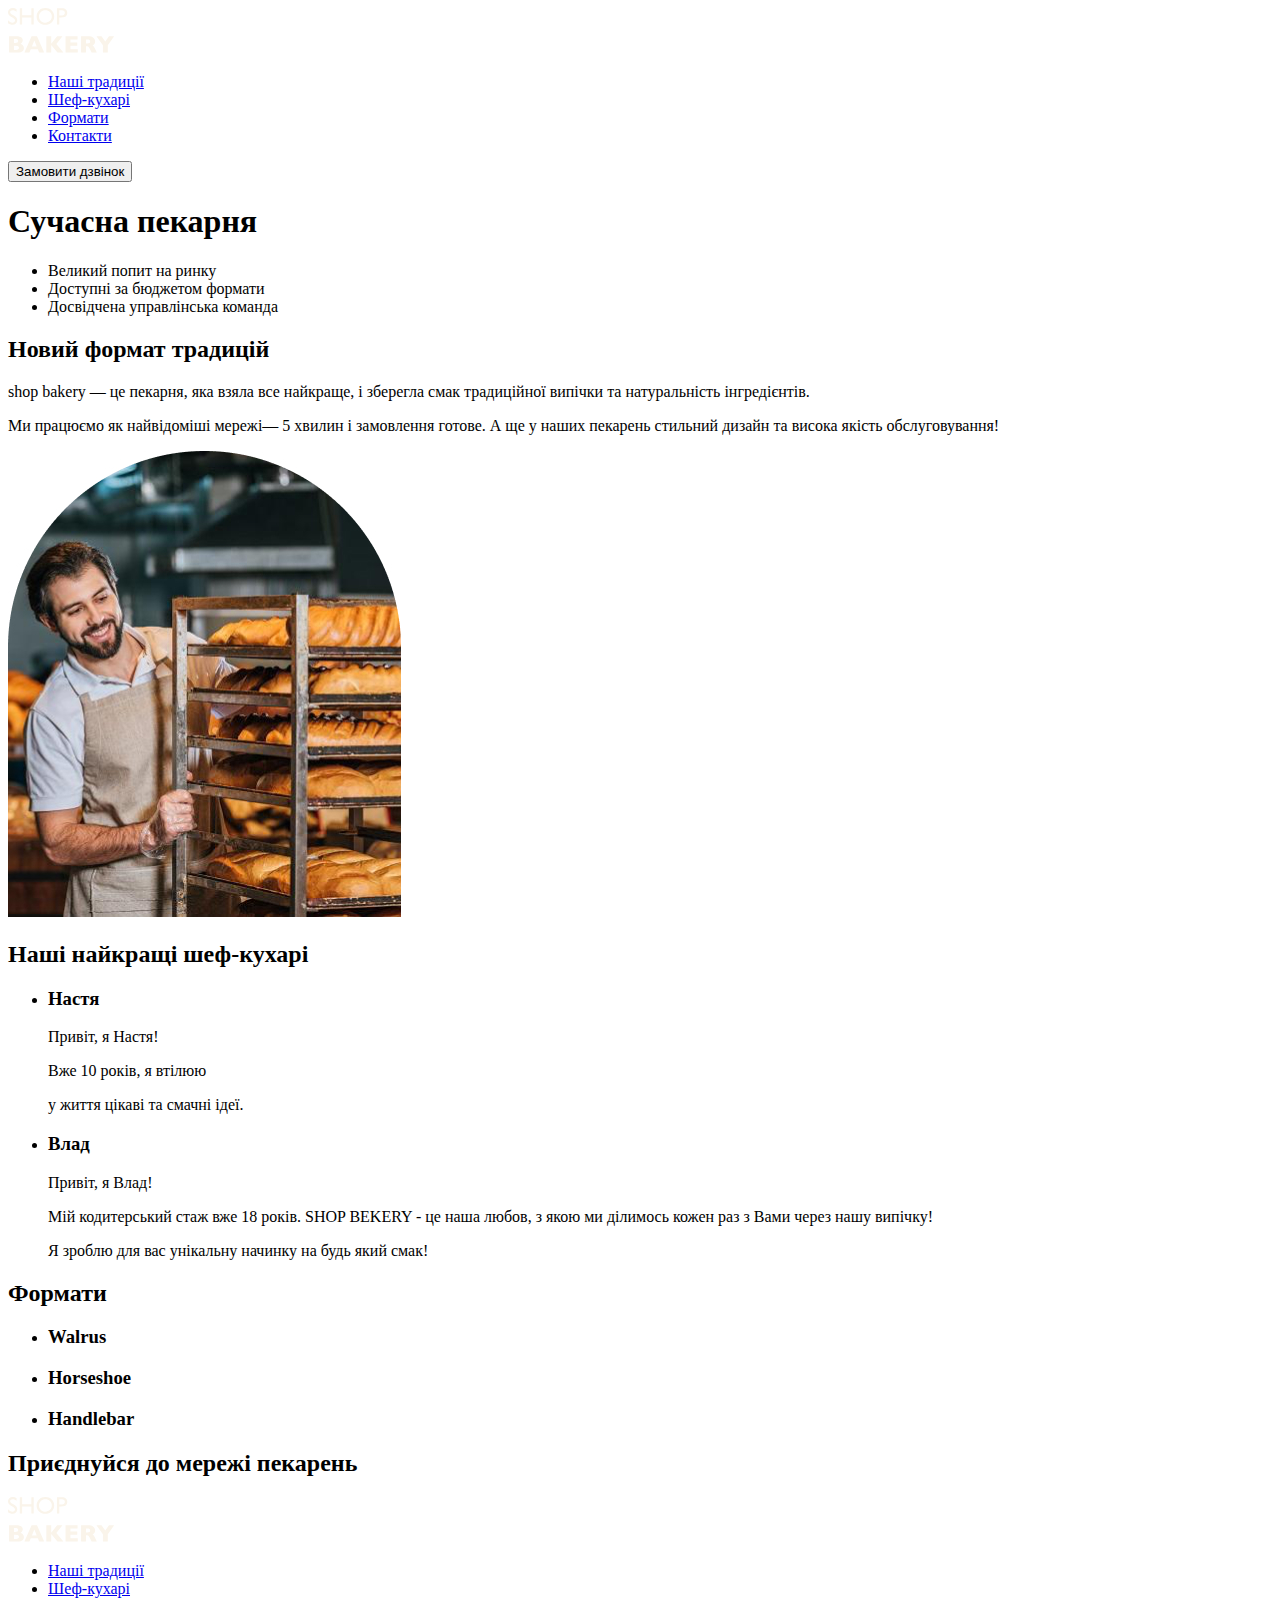
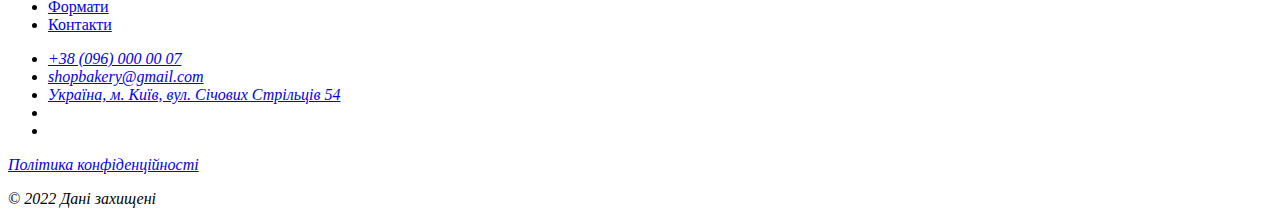
<file: index.html>
<!doctype html>
<html lang="uk">
  <head>
    <meta charset="UTF-8" />
    <meta name="viewport" content="width=device-width, initial-scale=1.0" />
    <title>Сучасна пекарня</title>
  </head>
  <body>
    <header>
      <nav>
        <a href="#"
          ><img src="./images/logo.svg" alt="логотип сучасноі пекарні" />
        </a>
        <ul>
          <li><a href="#">Наші традиції</a></li>
          <li><a href="#">Шеф-кухарі</a></li>
          <li><a href="#">Формати</a></li>
          <li><a href="#">Контакти</a></li>
        </ul>
      </nav>
      <button type="button">Замовити дзвінок</button>
    </header>
    <main>
      <section>
        <h1>Сучасна пекарня</h1>
      </section>
      <section>
        <ul>
          <li>Великий попит на ринку</li>
          <li>Доступні за бюджетом формати</li>
          <li>Досвідчена управлінська команда</li>
        </ul>
        <h2>Новий формат традицій</h2>
        <p>
          <span>shop bakery</span> — це пекарня, яка взяла все найкраще, і
          зберегла смак традиційної випічки та натуральність інгредієнтів.
        </p>
        <p>
          Ми працюємо як найвідоміші мережі—
          <span>5 хвилин і замовлення готове.</span> А ще у наших пекарень
          стильний дизайн та висока якість обслуговування!
        </p>
        <img
          src="./images/baker-man.jpg"
          alt="Чоловік пекар дивиться на батони із посмішкою"
        />
      </section>
      <section>
        <h2>Наші найкращі шеф-кухарі</h2>
        <ul>
          <li>
            <article>
              <h3>Настя</h3>
              <p>Привіт, я Настя!</p>
              <p>Вже 10 років, я втілюю</p>
              <p>у життя цікаві та смачні ідеї.</p>
            </article>
          </li>

          <li>
            <article>
              <h3>Влад</h3>
              <p>Привіт, я Влад!</p>
              <p>
                Мій кодитерський стаж вже 18 років. SHOP BEKERY - це наша любов,
                з якою ми ділимось кожен раз з Вами через нашу випічку!
              </p>
              <p>Я зроблю для вас унікальну начинку на будь який смак!</p>
            </article>
          </li>
        </ul>
      </section>

      <section>
        <h2>Формати</h2>
        <ul>
          <li>
            <article>
              <h3 lang="en">Walrus</h3>
            </article>
          </li>
          <li>
            <article>
              <h3 lang="en">Horseshoe</h3>
            </article>
          </li>
          <li>
            <article>
              <h3 lang="en">Handlebar</h3>
            </article>
          </li>
        </ul>
      </section>

      <section>
        <h2>Приєднуйся до мережі пекарень</h2>
      </section>
    </main>
    <footer>
      <nav>
        <a href="#"
          ><img src="./images/logo.svg" alt="логотип сучасноі пекарні"
        /></a>
        <ul>
          <li><a href="#">Наші традиції</a></li>
          <li><a href="#">Шеф-кухарі</a></li>
          <li><a href="#">Формати</a></li>
          <li><a href="#">Контакти</a></li>
        </ul>
      </nav>
      <address>
        <ul>
          <li><a href="tell:+380960000007">+38 (096) 000 00 07</a></li>
          <li>
            <a href="mailto:shopbakery@gmail.com">shopbakery@gmail.com</a>
          </li>
          <li>
            <a href="https://share.google/V2IevuVR5mf02kTJL" target="_blank"
              >Україна, м. Київ, вул. Січових Стрільців 54</a
            >
          </li>
          <li>
            <a href="#">
              <!-- facebooc icon -->
            </a>
          </li>
          <li>
            <a href="#">
              <!-- instagram icon -->
            </a>
          </li>
        </ul>
        <a href="#" target="_blank">Політика конфіденційності</a>
        <p>© 2022 Дані захищені</p>
      </address>
    </footer>
  </body>
</html>
</file>
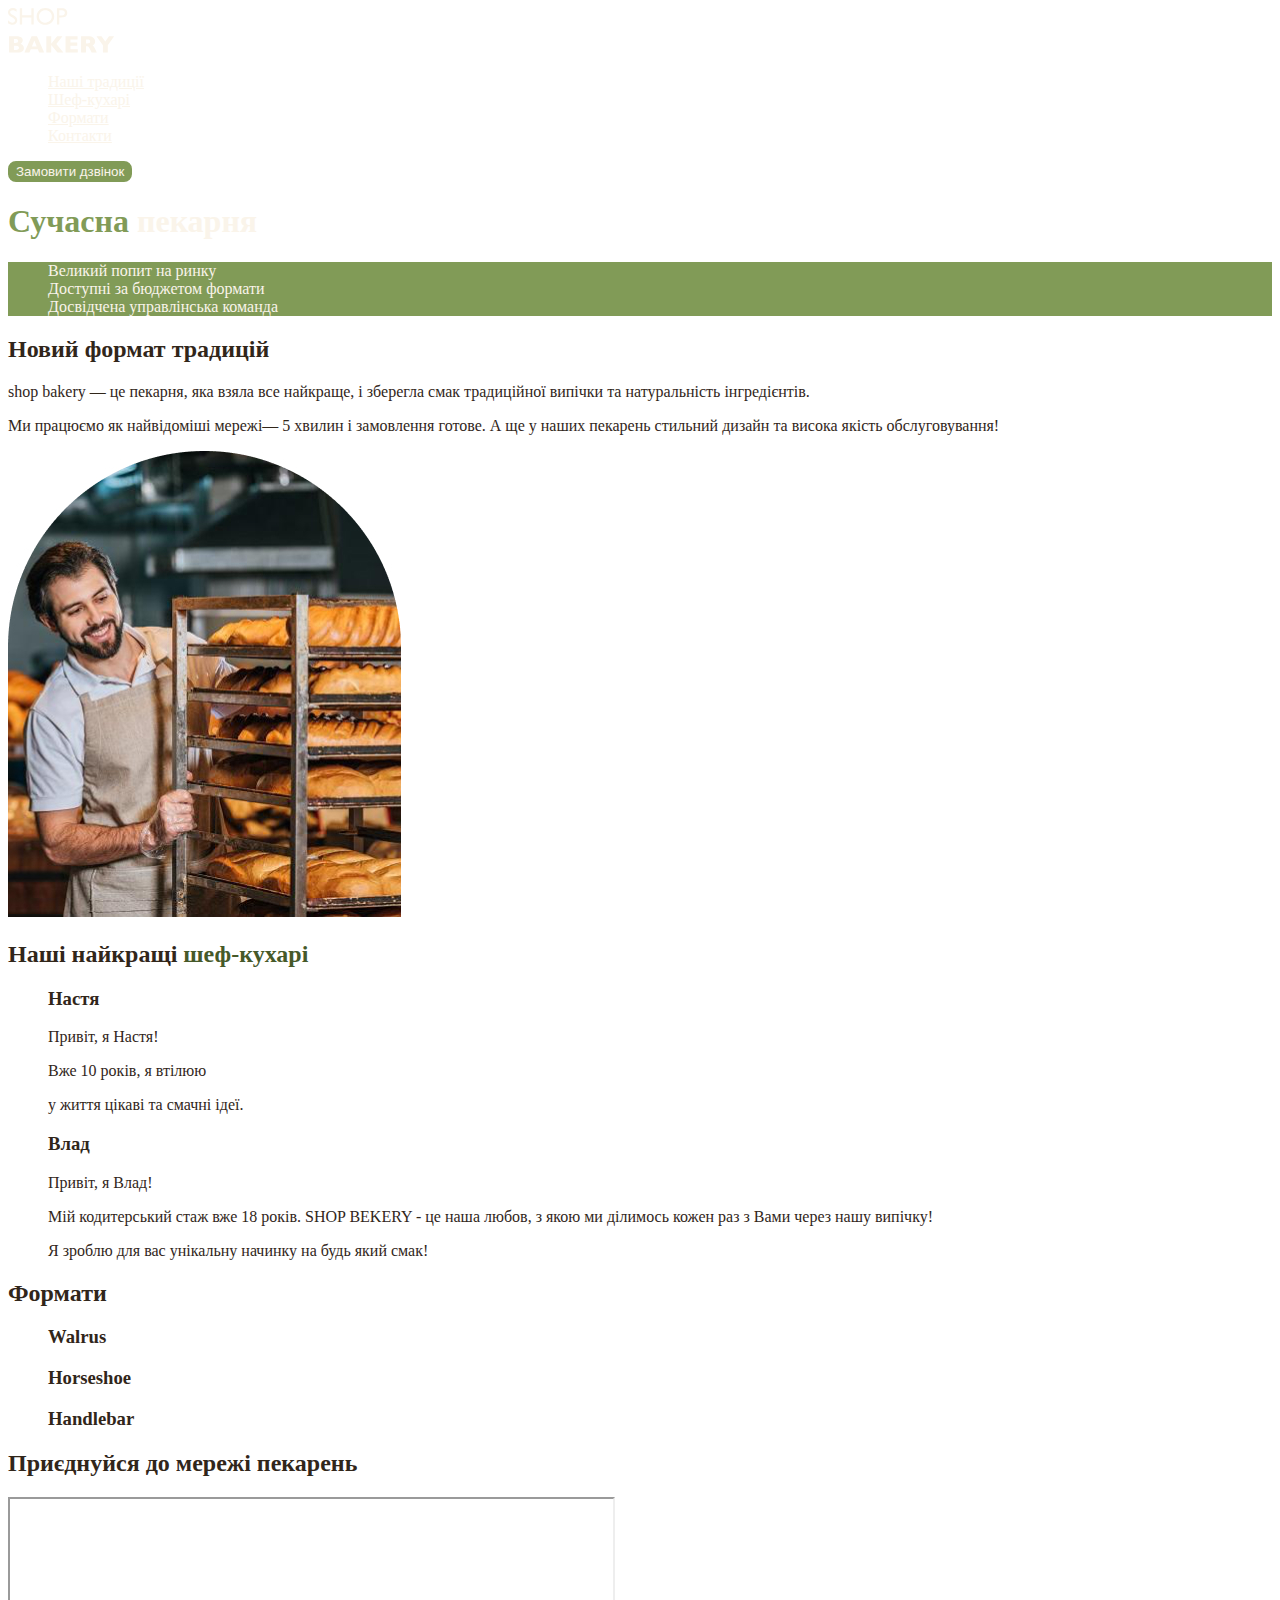
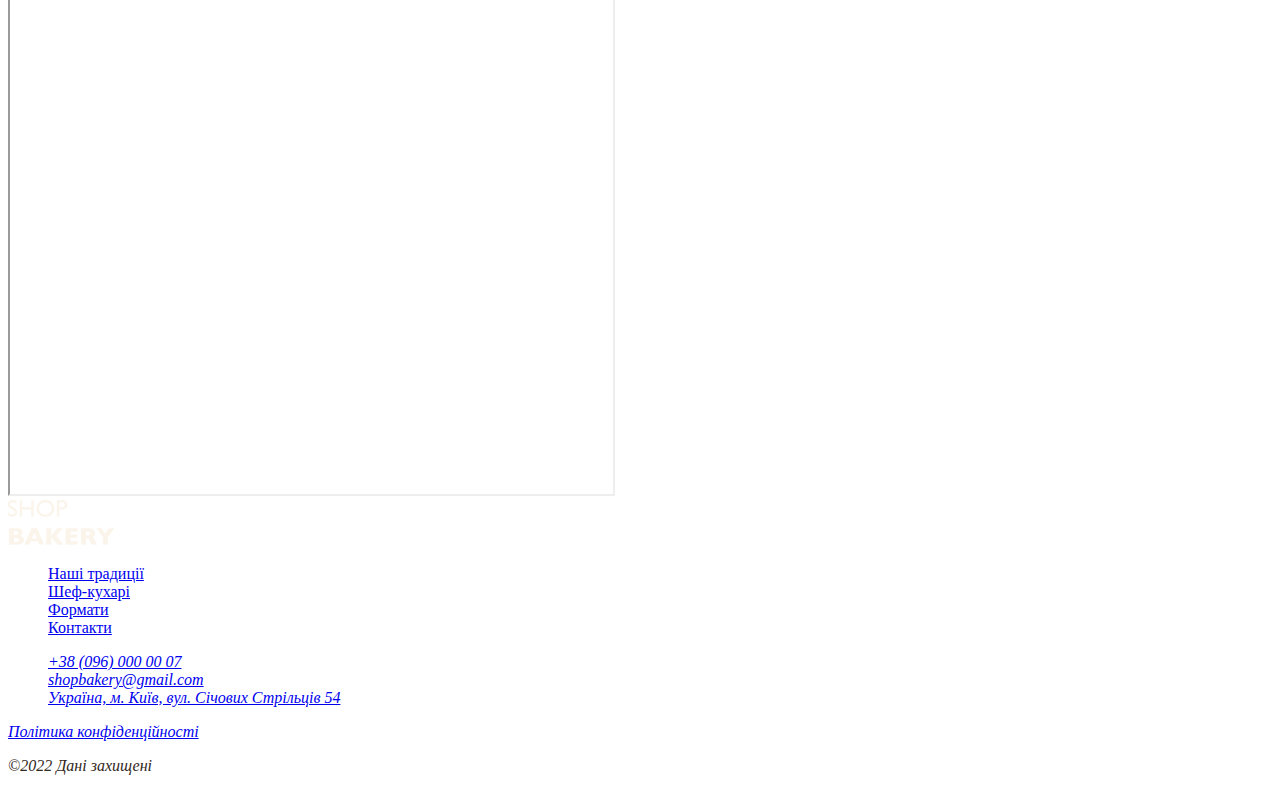
<file: genius-homework-1/index.html>
<!doctype html>
<html lang="uk">
  <head>
    <meta charset="UTF-8" />
    <meta name="viewport" content="width=device-width, initial-scale=1.0" />
    <title class="main-title">Сучасна пекарня</title>

    <link rel="stylesheet" href="/CSS/style.css" />
  </head>
  <body>
    <header>
      <nav>
        <a href="./index.html"
          ><img src="./images/logo.svg" alt="логотип сучасноі пекарні" />
        </a>
        <ul>
          <li><a class="link" href="#traditions-section">Наші традиції</a></li>
          <li><a class="link" href="#chef-section">Шеф-кухарі</a></li>
          <li><a class="link" href="#formats-section">Формати</a></li>
          <li><a class="link" href="#contact-section">Контакти</a></li>
        </ul>
      </nav>
      <button class="button" type="button">Замовити дзвінок</button>
    </header>

    <main>
      <section>
        <h1 class="hero-title"><span class="accent">Сучасна</span> пекарня</h1>
      </section>
      <section id="traditions-section">
        <ul class="advantages-list">
          <li>Великий попит на ринку</li>
          <li>Доступні за бюджетом формати</li>
          <li>Досвідчена управлінська команда</li>
        </ul>
        <h2 class="section-title">Новий формат традицій</h2>
        <p>
          <span>shop bakery</span> — це пекарня, яка взяла все найкраще, і
          зберегла смак традиційної випічки та натуральність інгредієнтів.
        </p>
        <p>
          Ми працюємо як найвідоміші мережі—
          <span>5 хвилин і замовлення готове.</span> А ще у наших пекарень
          стильний дизайн та висока якість обслуговування!
        </p>
        <img
          src="./images/baker-man.jpg"
          alt="Чоловік пекар дивиться на батони із посмішкою"
        />
      </section>
      <section id="chef-section">
        <h2 class="section-title">
          Наші найкращі <span class="accent"> шеф-кухарі</span>
        </h2>
        <ul>
          <li>
            <article>
              <h3>Настя</h3>
              <p>Привіт, я Настя!</p>
              <p>Вже 10 років, я втілюю</p>
              <p>у життя цікаві та смачні ідеї.</p>
            </article>
          </li>

          <li>
            <article>
              <h3>Влад</h3>
              <p>Привіт, я Влад!</p>
              <p>
                Мій кодитерський стаж вже 18 років. SHOP BEKERY - це наша любов,
                з якою ми ділимось кожен раз з Вами через нашу випічку!
              </p>
              <p>Я зроблю для вас унікальну начинку на будь який смак!</p>
            </article>
          </li>
        </ul>
      </section>

      <section id="formats-section">
        <h2 class="section-title">Формати</h2>
        <ul>
          <li>
            <article>
              <h3 lang="en">Walrus</h3>
            </article>
          </li>
          <li>
            <article>
              <h3 lang="en">Horseshoe</h3>
            </article>
          </li>
          <li>
            <article>
              <h3 lang="en">Handlebar</h3>
            </article>
          </li>
        </ul>
      </section>

      <section id="contact-section">
        <h2 class="section-title">Приєднуйся до мережі пекарень</h2>
        <iframe
          src="https://www.google.com/maps/embed?pb=!1m18!1m12!1m3!1d2540.1634470361064!2d30.488698375953145!3d50.456680986915885!2m3!1f0!2f0!3f0!3m2!1i1024!2i768!4f13.1!3m3!1m2!1s0x40d4ce637c006b2d%3A0xaf86385f19996ff0!2z0YPQuy4g0KHQtdGH0LXQstGL0YUg0KHRgtGA0LXQu9GM0YbQvtCyLCA1NCwg0JrQuNC10LIsINCj0LrRgNCw0LjQvdCwLCAwMjAwMA!5e0!3m2!1sru!2sit!4v1770808969723!5m2!1sru!2sit"
          width="603"
          height="595"
          allowfullscreen=""
          loading="lazy"
          referrerpolicy="no-referrer-when-downgrade"
        ></iframe>
      </section>
    </main>
    <footer>
      <nav>
        <a href="#"
          ><img src="./images/logo.svg" alt="логотип сучасноі пекарні"
        /></a>
        <ul>
          <li><a href="#traditions-section">Наші традиції</a></li>
          <li><a href="#chef-section">Шеф-кухарі</a></li>
          <li><a href="#formats-section">Формати</a></li>
          <li><a href="#contact-section">Контакти</a></li>
        </ul>
      </nav>
      <address>
        <ul>
          <li><a href="tell:+380960000007">+38 (096) 000 00 07</a></li>
          <li>
            <a href="mailto:shopbakery@gmail.com">shopbakery@gmail.com</a>
          </li>
          <li>
            <a href="https://share.google/V2IevuVR5mf02kTJL" target="_blank"
              >Україна, м. Київ, вул. Січових Стрільців 54</a
            >
          </li>
          <li>
            <a href="#">
              <!-- facebooc icon -->
            </a>
          </li>
          <li>
            <a href="#">
              <!-- instagram icon -->
            </a>
          </li>
        </ul>
        <a href="#" target="_blank">Політика конфіденційності</a>
        <p>&COPY;2022 Дані захищені</p>
      </address>
    </footer>
  </body>
</html>
</file>
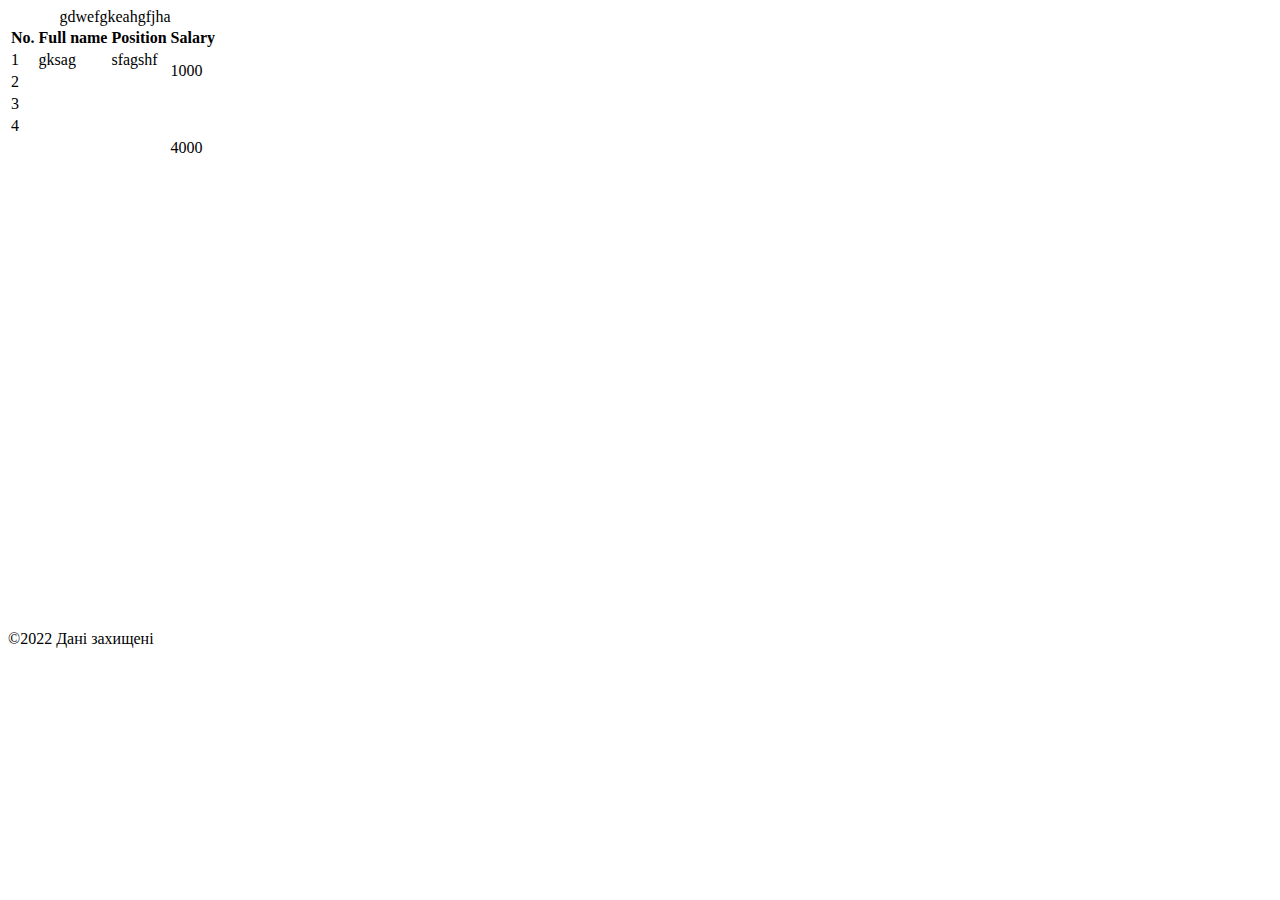
<file: test.html>
<!doctype html>
<html lang="en">
  <head>
    <meta charset="UTF-8" />
    <meta name="viewport" content="width=device-width, initial-scale=1.0" />
    <title>Test HTML page</title>
  </head>
  <body>
    <table>
      <caption>
        gdwefgkeahgfjha
      </caption>
      <thead>
        <tr>
          <th>No.</th>
          <th>Full name</th>
          <th>Position</th>
          <th>Salary</th>
        </tr>
      </thead>
      <tbody>
        <tr>
          <td>1</td>
          <td>gksag</td>
          <td>sfagshf</td>
          <td rowspan="2">1000</td>
        </tr>
        <tr>
          <td>2</td>
          <td></td>
          <td></td>
          <td></td>
        </tr>
        <tr>
          <td>3</td>
          <td></td>
          <td></td>
          <td></td>
        </tr>
        <tr>
          <td>4</td>
          <td></td>
          <td></td>
          <td></td>
        </tr>
      </tbody>
      <tfoot>
        <tr>
          <td></td>
          <td></td>
          <td></td>
          <td>4000</td>
        </tr>
      </tfoot>
    </table>
    <iframe
      src="https://www.google.com/maps/embed?pb=!1m18!1m12!1m3!1d11167.591757513661!2d9.51862165!3d45.5925964!2m3!1f0!2f0!3f0!3m2!1i1024!2i768!4f13.1!3m3!1m2!1s0x47814cc8f43ead31%3A0xea1a347fd17234ac!2sLive%20Club!5e0!3m2!1sru!2sit!4v1770808662470!5m2!1sru!2sit"
      width="600"
      height="450"
      style="border: 0"
      allowfullscreen=""
      loading="lazy"
      referrerpolicy="no-referrer-when-downgrade"
    ></iframe>
    <p>&COPY;2022 Дані захищені</p>
  </body>
</html>
</file>
<file: CSS/style.css>
:root {
  --color-primary-dark: #31261a;
  --color-primary-light: #faf4ea;
  --color-brand: #819b57;
  --color-brand-dark: #465929;
}

/* Base */
body {
  color: var(--color-primary-dark);
}
ul {
  list-style-type: none;
}

/* Button */
.button {
  color: var(--color-primary-light);
  background: var(--color-brand);
  border: 2px solid var(--color-brand);
  border-radius: 8px;
  cursor: pointer;
}
.button:hover {
  color: var(--color-brand-dark);
  background-color: transparent;
}

/* Link */
.link {
  color: var(--color-primary-light);
}

.link:hover {
  color: var(--color-brand);
}

/* Hero section */
.hero-title {
  color: var(--color-primary-light);
}
.hero-title .accent {
  color: var(--color-brand);
}

.advantages-list {
  color: var(--color-primary-light);
  background-color: var(--color-brand);
}

.section-title {
  color: var(--color-primary-dark);
}
.section-title .accent {
  color: var(--color-brand-dark);
}
</file>
